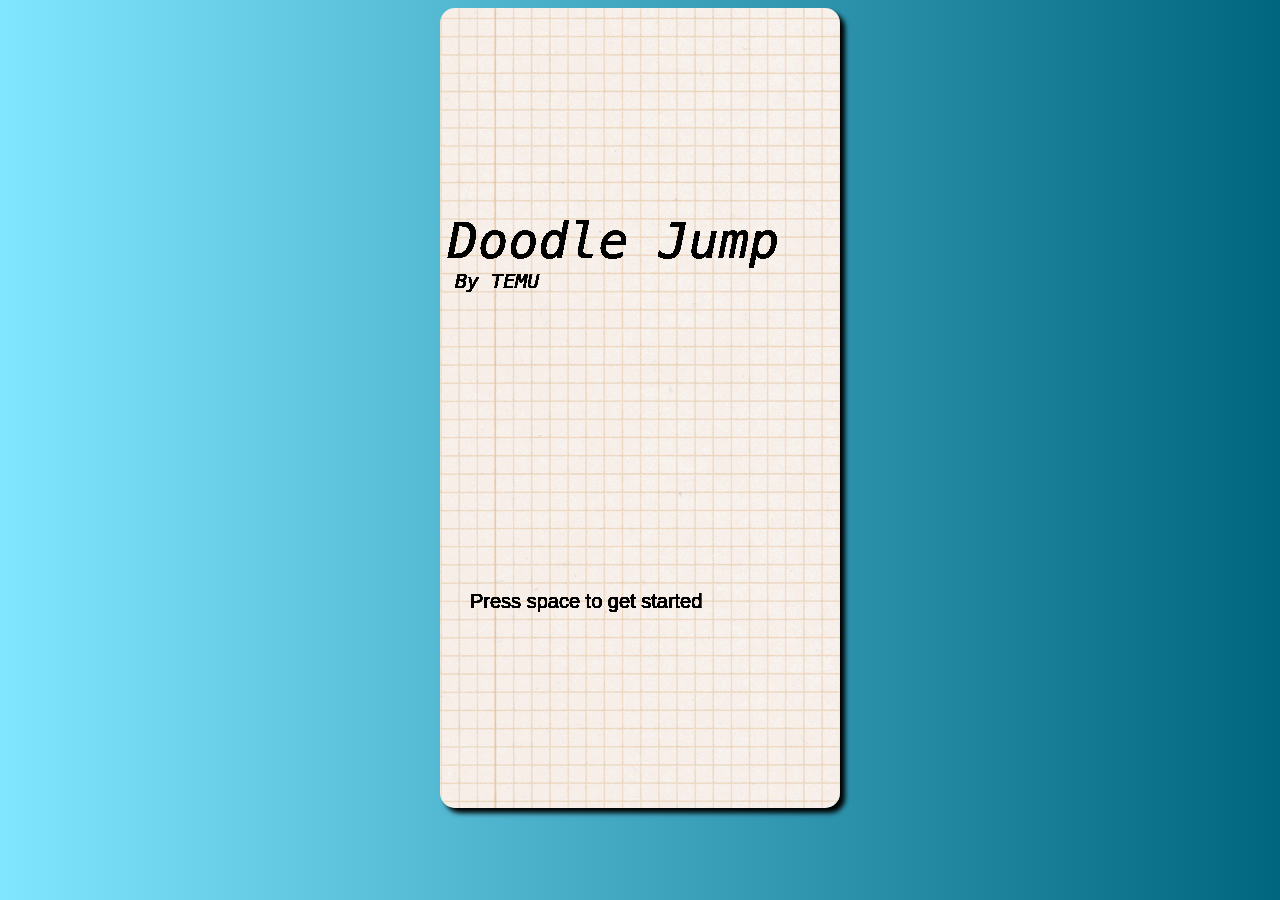
<file: index.html>
<!DOCTYPE html>
<html lang="en">
<head>
    <meta charset="UTF-8">
    <meta name="viewport" content="width=device-width, initial-scale=1.0">
    <title>Mouvement</title>
</head>
<body style="background-image: linear-gradient(to right, #80e5ff , #006680);">
    <canvas id="my_canvas" width="400" height="800" style="margin-right: auto; margin-left: auto; display: block; background: url('./assets/bck.png'); box-shadow: 5px 5px 5px black; border-radius: 15px;"></canvas>
    <script type="module" src="./js/app.js"></script>
</body>
</html>
</file>
